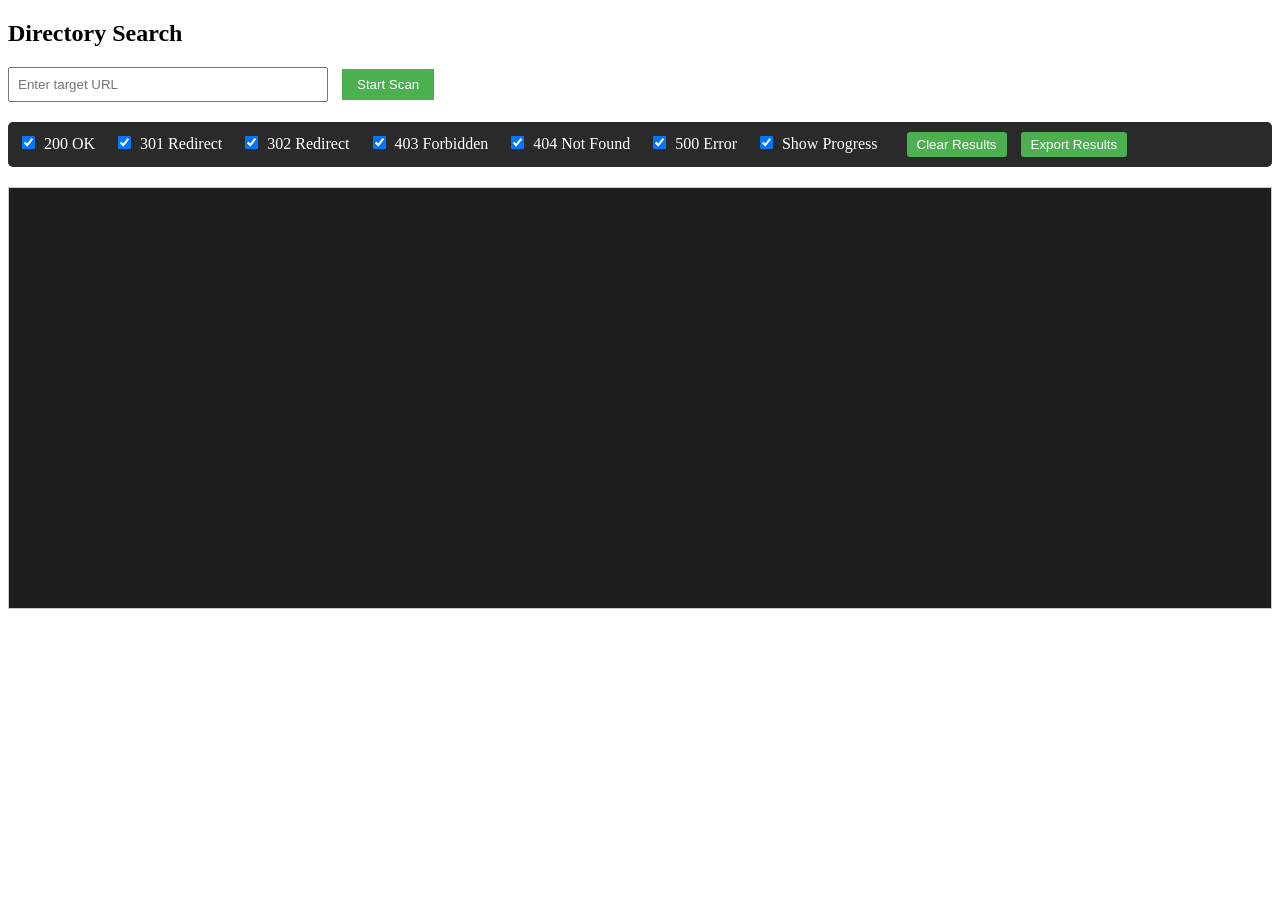
<file: app/templates/dirsearch.html>
<!DOCTYPE html>
<html>
<head>
    <title>Directory Search</title>
    <script src="https://code.jquery.com/jquery-3.6.0.min.js"></script>
    <style>
        #results {
            margin-top: 20px;
            border: 1px solid #ccc;
            padding: 10px;
            height: 400px;
            overflow-y: auto;
            background-color: #1e1e1e;
            font-family: monospace;
            color: #ffffff;
        }
        .timestamp {
            color: #87ceeb;  /* 天蓝色 */
        }
        .progress-info {
            color: #4a9eff;  /* 蓝色 */
        }
        .progress-bar {
            color: #00ff00;  /* 绿色 */
        }
        .progress-percent {
            color: #ffd700;  /* 金色 */
        }
        .size {
            color: #dda0dd;  /* 淡紫色 */
        }
        .path {
            color: #98fb98;  /* 淡绿色 */
        }
        .status-200 {
            color: #00ff00;  /* 绿色 */
        }
        .status-301 {
            color: #ffa500;  /* 橙色 */
        }
        .status-302 {
            color: #ffa500;  /* 橙色 */
        }
        .status-403 {
            color: #ff6600;  /* 深橙色 */
        }
        .status-404 {
            color: #888888;  /* 灰色 */
        }
        .status-500 {
            color: #ff0000;  /* 红色 */
        }
        .error-info {
            color: #ff4444;  /* 红色 */
        }
        .warning-info {
            color: #ffff00;  /* 黄色 */
        }
        .normal-info {
            color: #ffffff;  /* 白色 */
        }
        .complete-info {
            color: #00ffff;  /* 青色 */
            font-weight: bold;
        }
        .start-info {
            color: #00ff00;  /* 绿色 */
            font-weight: bold;
        }
        #searchForm {
            margin-bottom: 20px;
        }
        input[type="text"] {
            padding: 8px;
            width: 300px;
            margin-right: 10px;
        }
        button {
            padding: 8px 15px;
            background-color: #4CAF50;
            color: white;
            border: none;
            cursor: pointer;
        }
        button:hover {
            background-color: #45a049;
        }
        .filter-controls {
            margin: 10px 0;
            padding: 10px;
            background: #2a2a2a;
            border-radius: 5px;
        }
        .filter-controls label {
            margin-right: 15px;
            color: #fff;
        }
        .filter-controls input[type="checkbox"] {
            margin-right: 5px;
        }
        .filter-button {
            margin-left: 10px;
            padding: 5px 10px;
            background-color: #4CAF50;
            color: white;
            border: none;
            border-radius: 3px;
            cursor: pointer;
        }
        .filter-button:hover {
            background-color: #45a049;
        }
        .hidden {
            display: none;
        }
    </style>
</head>
<body>
    <h2>Directory Search</h2>
    <form id="searchForm" method="GET">
        <input type="text" name="target_url" placeholder="Enter target URL" required>
        <button type="submit">Start Scan</button>
    </form>

    <div class="filter-controls">
        <label><input type="checkbox" class="status-filter" value="200" checked> 200 OK</label>
        <label><input type="checkbox" class="status-filter" value="301" checked> 301 Redirect</label>
        <label><input type="checkbox" class="status-filter" value="302" checked> 302 Redirect</label>
        <label><input type="checkbox" class="status-filter" value="403" checked> 403 Forbidden</label>
        <label><input type="checkbox" class="status-filter" value="404" checked> 404 Not Found</label>
        <label><input type="checkbox" class="status-filter" value="500" checked> 500 Error</label>
        <label><input type="checkbox" id="showProgress" checked> Show Progress</label>
        <button id="clearResults" class="filter-button">Clear Results</button>
        <button id="exportResults" class="filter-button">Export Results</button>
    </div>

    <div id="results"></div>

    <script>
        function formatLine(line) {
            // 处理时间戳和状态码行
            const timestampPattern = /\[([\d:]+)\]\s+(\d{3})\s+-\s+(\d+[B])\s+-\s+(.+)/;
            const timestampMatch = line.match(timestampPattern);
            if (timestampMatch) {
                const [_, time, status, size, path] = timestampMatch;
                return `<span class='timestamp'>[${time}]</span> ` +
                       `<span class='status-${status}'>${status}</span> - ` +
                       `<span class='size'>${size}</span> - ` +
                       `<span class='path'>${path}</span>`;
            }

            // 处理进度条行
            const progressPattern = /(.*errors:\d+)(\[#+\s*\])\s+(\d+%)\s+(\d+\/\d+)\s+(\d+\/s)\s+(job:\d+\/\d+)/;
            const progressMatch = line.match(progressPattern);
            if (progressMatch) {
                const [_, info, bar, percent, count, speed, job] = progressMatch;
                return `<span class='progress-info'>` +
                       `${info} ` +
                       `<span class='progress-bar'>${bar}</span> ` +
                       `<span class='progress-percent'>${percent}</span> ` +
                       `${count} ${speed} ${job}` +
                       `</span>`;
            }

            // 其他类型的输出
            if (line.includes('Task Completed')) {
                return `<span class='complete-info'>${line}</span>`;
            } else if (line.includes('Starting:')) {
                return `<span class='start-info'>${line}</span>`;
            } else if (line.toLowerCase().includes('error')) {
                return `<span class='error-info'>${line}</span>`;
            } else if (line.includes('WARNING')) {
                return `<span class='warning-info'>${line}</span>`;
            } else {
                return `<span class='normal-info'>${line}</span>`;
            }
        }

        // 存储所有结果的数组
        let allResults = [];

        // 过滤和显示结果
        function filterAndDisplayResults() {
            const showProgress = $('#showProgress').is(':checked');
            const enabledStatuses = $('.status-filter:checked').map(function() {
                return $(this).val();
            }).get();

            $('#results').empty();
            allResults.forEach(result => {
                // 检查是否是进度信息
                if (result.includes('progress-info')) {
                    if (showProgress) {
                        $('#results').append(result + '<br>');
                    }
                } else {
                    // 检查状态码
                    let shouldShow = false;
                    enabledStatuses.forEach(status => {
                        if (result.includes(`status-${status}`)) {
                            shouldShow = true;
                        }
                    });
                    if (shouldShow) {
                        $('#results').append(result + '<br>');
                    }
                }
            });

            // 滚动到底部
            $('#results').scrollTop($('#results')[0].scrollHeight);
        }

        // 导出结果
        function exportResults() {
            const enabledStatuses = $('.status-filter:checked').map(function() {
                return $(this).val();
            }).get();

            let exportText = '';
            allResults.forEach(result => {
                // 移除HTML标签，只保留纯文本
                const tempDiv = document.createElement('div');
                tempDiv.innerHTML = result;
                const plainText = tempDiv.textContent || tempDiv.innerText;

                let shouldExport = false;
                enabledStatuses.forEach(status => {
                    if (result.includes(`status-${status}`)) {
                        shouldExport = true;
                    }
                });

                if (shouldExport) {
                    exportText += plainText + '\n';
                }
            });

            // 创建下载链接
            const blob = new Blob([exportText], { type: 'text/plain' });
            const url = window.URL.createObjectURL(blob);
            const a = document.createElement('a');
            a.href = url;
            a.download = 'dirsearch_results.txt';
            document.body.appendChild(a);
            a.click();
            window.URL.revokeObjectURL(url);
            document.body.removeChild(a);
        }

        $(document).ready(function() {
            let lastProgress = null;

            // 清除结果按钮
            $('#clearResults').click(function() {
                $('#results').empty();
                allResults = [];
            });

            // 导出结果按钮
            $('#exportResults').click(exportResults);

            // 过滤器改变时重新显示结果
            $('.status-filter, #showProgress').change(filterAndDisplayResults);

            $('#searchForm').on('submit', function(e) {
                e.preventDefault();
                const targetUrl = $('input[name="target_url"]').val();
                $('#results').empty();
                allResults = [];
                
                const eventSource = new EventSource(`/dirsearch/?target_url=${encodeURIComponent(targetUrl)}`);
                
                eventSource.onmessage = function(event) {
                    const line = event.data;
                    const formattedLine = formatLine(line);
                    
                    // 存储格式化后的结果
                    if (formattedLine.includes('progress-info')) {
                        if (formattedLine !== lastProgress) {
                            lastProgress = formattedLine;
                            allResults = allResults.filter(r => !r.includes('progress-info'));
                            allResults.push(formattedLine);
                        }
                    } else {
                        allResults.push(formattedLine);
                    }
                    
                    // 应用过滤器并显示
                    filterAndDisplayResults();
                };
                
                eventSource.onerror = function() {
                    eventSource.close();
                };
            });
        });
    </script>
</body>
</html>
</file>
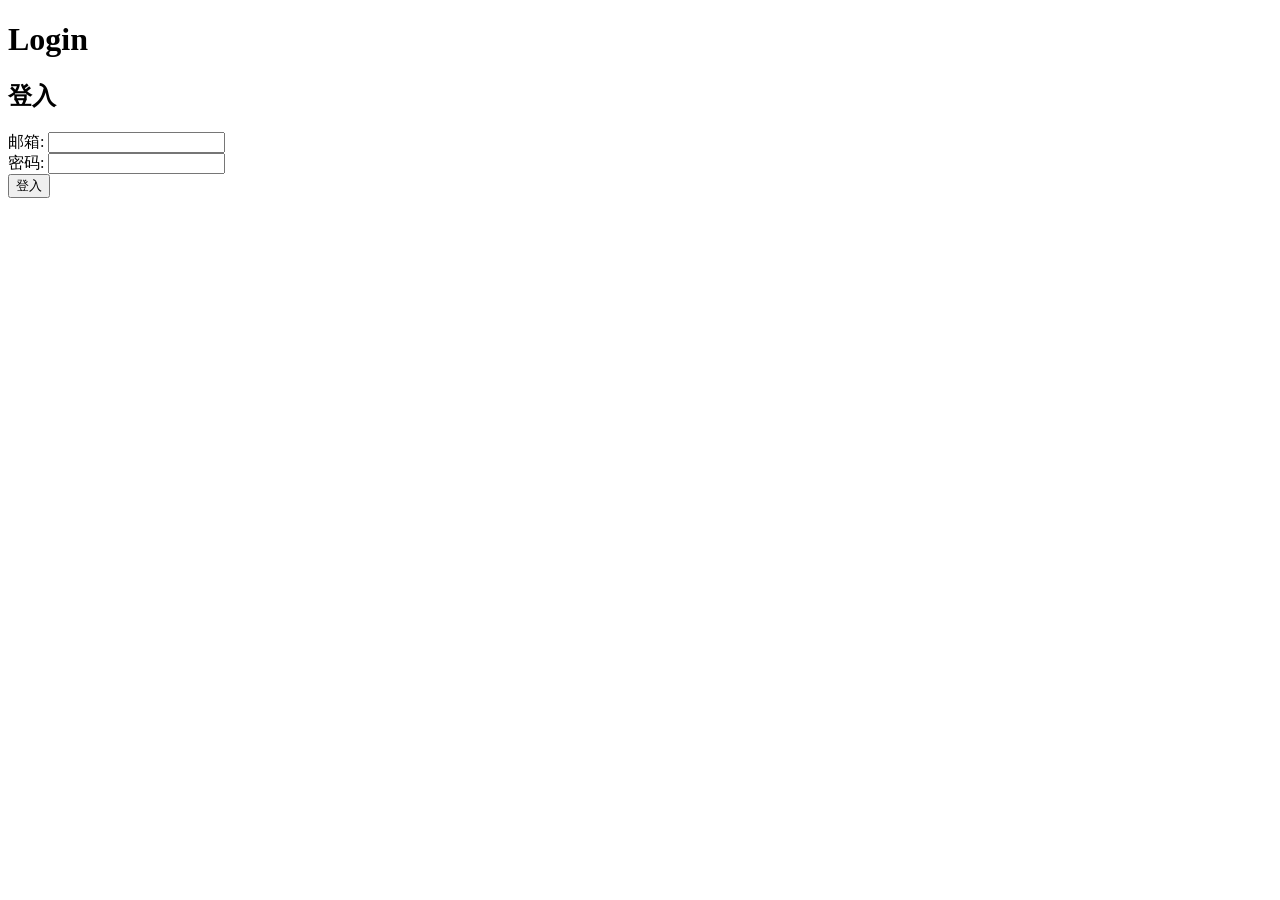
<file: app/templates/login.html>
<!DOCTYPE html>
<html lang="en">
<head>
    <title>Login</title>
</head>
<body>
<h1>Login</h1>
<h2>登入</h2>
<form method="post" action="{{ url_for('login.login', next=request.args.get('next')) }}">
    <label for="邮箱">邮箱:</label> 
    <input type="text" id="email" name="email" required><br>
    
    <label for="username">密码:</label> 
    <input type="password" name="password" id="password" required><br>
    <button>登入</button>
</form>
</body>
</html>
</file>
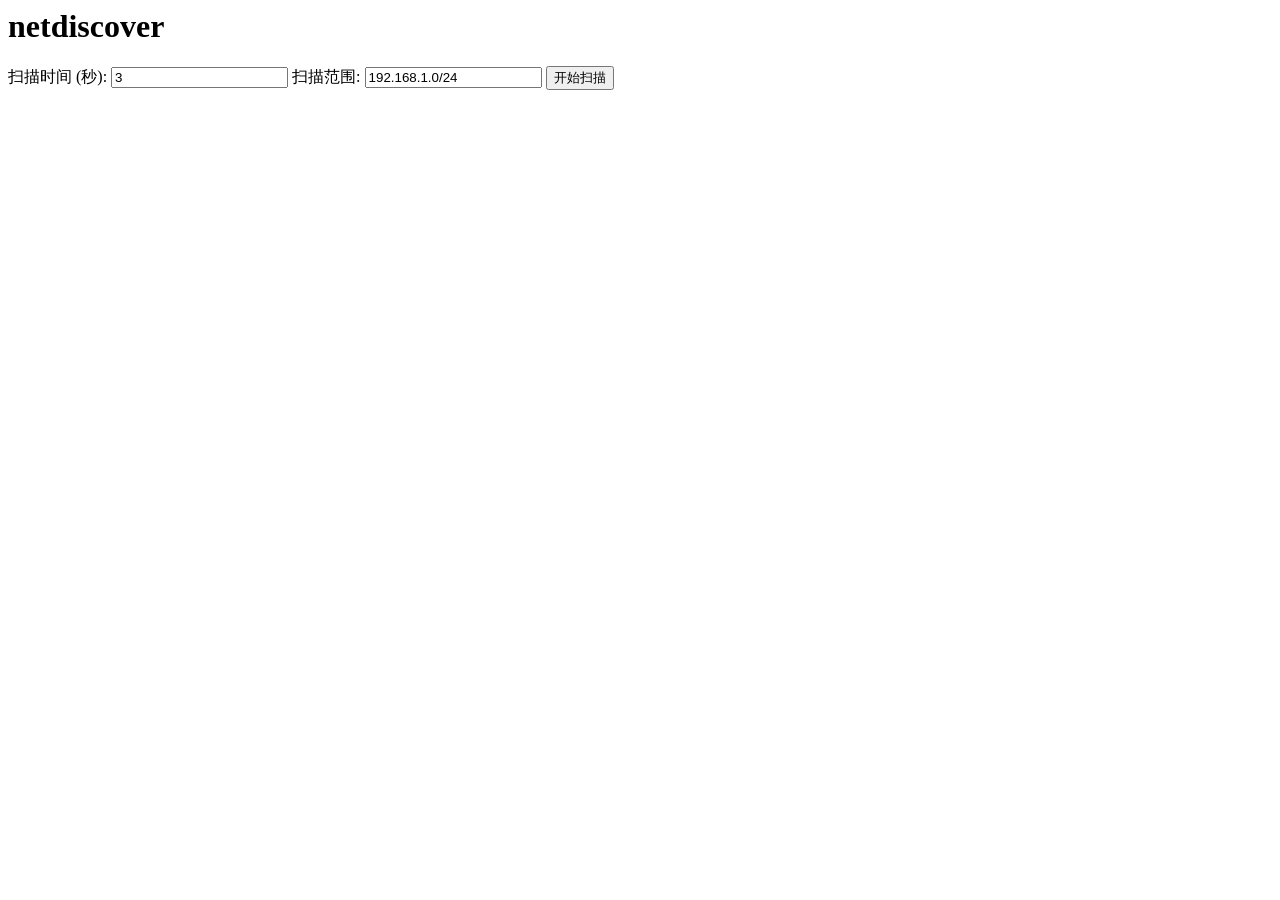
<file: app/templates/netdiscover.html>
<html>
    <head>
        <title>netdiscover</title>
    </head>
    <body>
        <h1>netdiscover</h1>
        <form action="/netdiscover" method="POST" id="scanForm">
            <label for="time">扫描时间 (秒):</label>
            <input type="number" id="time" name="time" value="3" min="1" required>

            <label for="range">扫描范围:</label>
            <input type="text" id="range" name="range" value="192.168.1.0/24" required>
            <button type="submit">开始扫描</button>
        </form>
    </body>
</html>
</file>
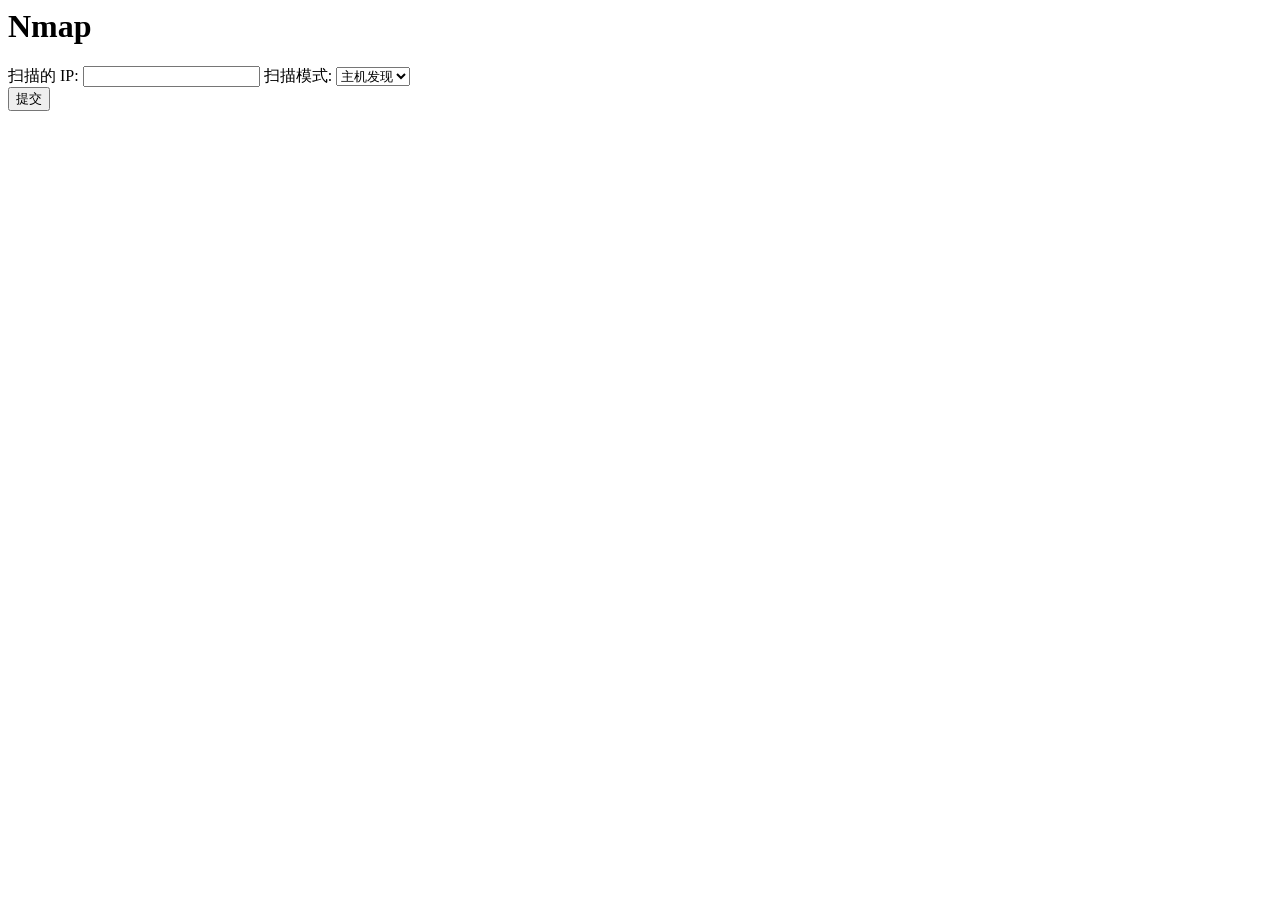
<file: app/templates/nmap.html>
<html>
    <head>
    </head>
    <body>
        <h1>Nmap</h1>
        <form action="/nmap" method="POST">
            <label for="ip">扫描的 IP:</label> 
            <input type="text" id="ip" name="ip" required>

            <label for="mode">扫描模式:</label>
            <select id="mode" name="mode" required>
                <option value="found">主机发现</option>
                <option value="lite">快速扫描</option>
                <option value="default">默认扫描</option>
                <option value="full">全面扫描</option>
            </select><br>

            <button type="submit">提交</button>
        </form>
        <div id="loadingMessage" style="display: none; color: #666; margin-top: 10px;">
            扫描时间较久，请耐心等候...
        </div>

        <script>
            document.getElementById('scanForm').addEventListener('submit', function() {
                document.getElementById('loadingMessage').style.display = 'block';
            });
        </script>
    </body>
</html>
</file>
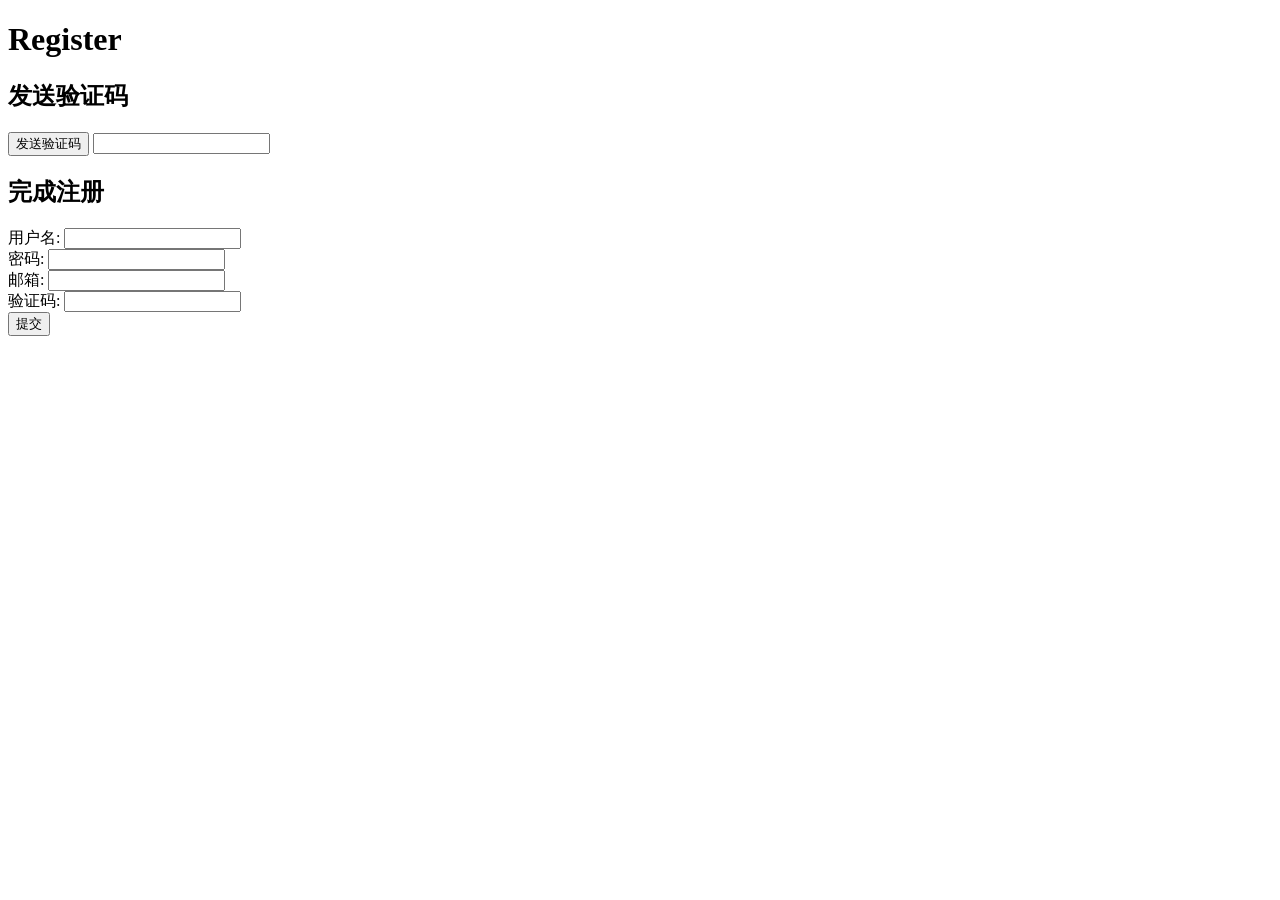
<file: app/templates/register.html>
<!DOCTYPE html>
<html lang="en">
<head>
    <title>Register</title>
</head>
<body>
<h1>Register</h1>
<h2>发送验证码</h2>
<form action="/register/captcha" method="POST">
    <button>发送验证码</button>
    <input type="text" id="email" name="email" required><br>

</form>

<h2>完成注册</h2>
<form action="/register" method="post">
    <label for="username">用户名:</label> 
    <input type="text" id="username" name="username" required><br>

    <label for="password">密码:</label> 
    <input type="password" id="password" name="password" required><br>

    <label for="email">邮箱:</label> 
    <input type="email" id="email" name="email" required><br>

    <label for="verification_code">验证码:</label> 
    <input type="text" id="captcha" name="captcha" required><br>
    <button>提交</button>
</form>


</body>
</html>
</file>
